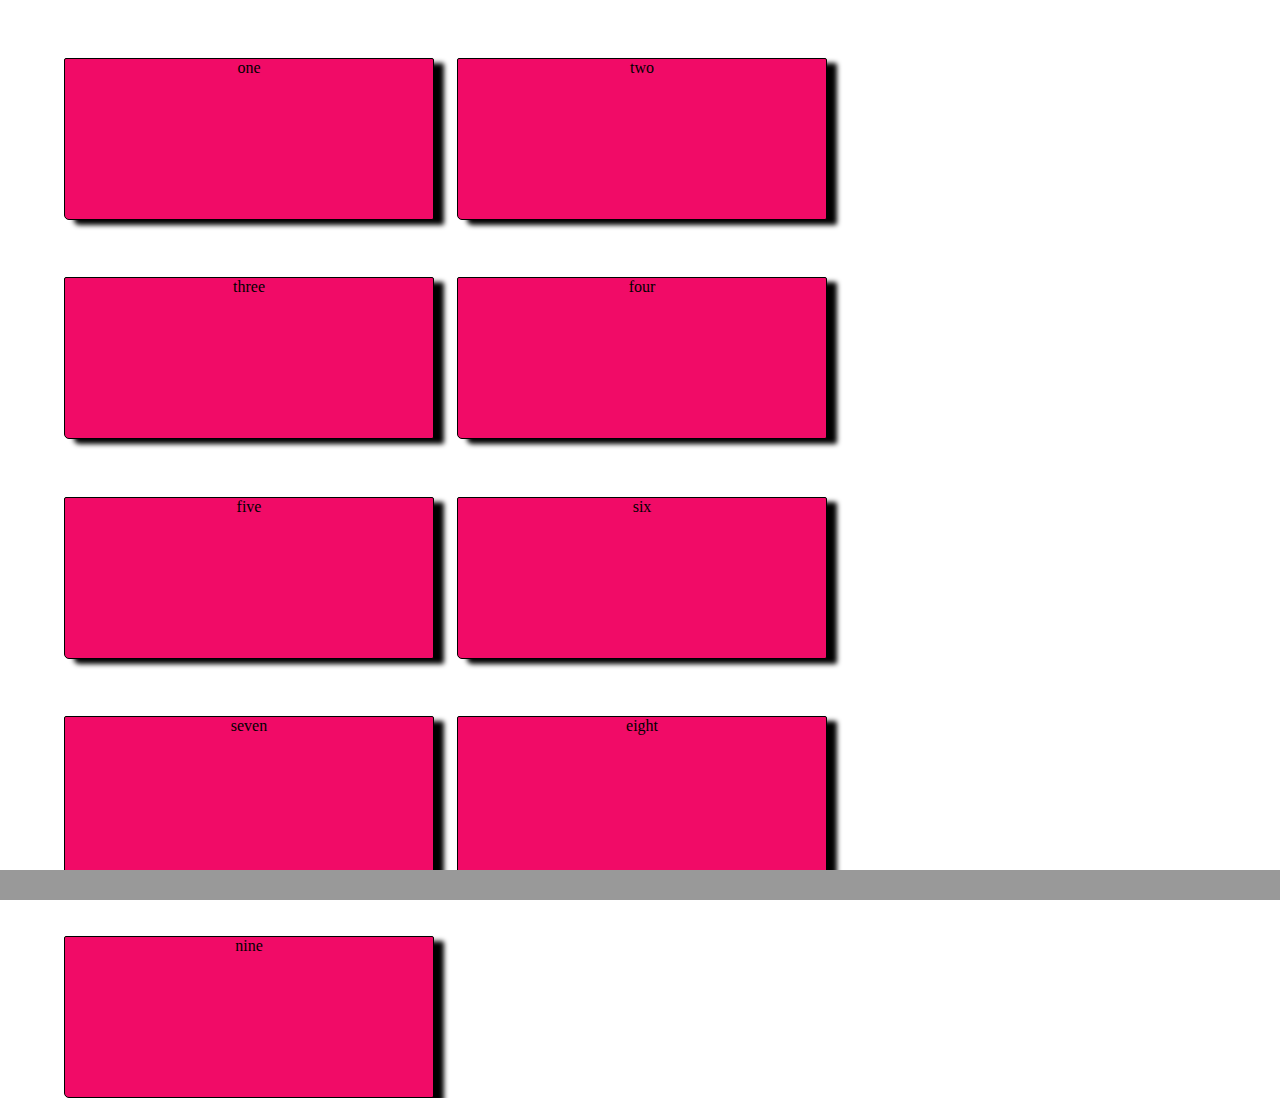
<file: responsive/index.html>
<!DOCTYPE html>
<html>
  <head>
    <meta charset="utf-8">
    <title>CSS sandbox</title>
    <link rel="stylesheet"
    type="text/css"
    href="http://fonts.googleapis.com/css?family=
    Tangerine:bold,bolditalic|Inconsolata:italic|Droid+Sans">
    <link rel="stylesheet" href="css/style.css" media="screen" title="no title" charset="utf-8">
  </head>
  <body>
      <div class="header">
        <div class="top_box"></div>
      </div>
      <div class="main">
         <div class="box_container ">
           <div class="box round">one</div>
           <div class="box round"><div class="top_box"></div>two</div>
           <div class="box round"><div class="top_box"></div>three</div>
           <div class="box round">four</div>
           <div class="box round">five</div>
           <div class="box round"><div class="top_box"></div>six</div>
           <div class="box round">seven</div>
           <div class="box round">eight</div>
           <div class="box round">nine</div>
         </div>
      </div>
      <div class="footer">
      </div>
  </body>
</html>
</file>
<file: responsive/css/style.css>
body{
  margin: 0;
  padding:0px;
}

.header {
  font-family: 'Tangerine';
  font-size: 48px;
  color: #f40000;
}


.footer{
  position:fixed;
  left:0px;
  bottom:0px;
  height:30px;
  width:100%;
  background:#999;
}

.top_box{
  background: #440000;
  width: 25px;
  height: 25px;
  float:right;
  position: relative;
  top:0;
  left: 0px;
  right: 0px;
  display: none;
}

.main{
text-align: center;
margin: 0 auto;
width: 100%;
background-color: rgb(255, 238, 144);
}

.box_container{
  background-color: rgb(195, 219, 250);
  width: 90%;
  height: auto;
  padding: 0;
  margin:0 auto;
}

.box{
  background-color: rgb(241, 11, 103);
  float:left;
  width: 23em;
  height: 10em;
  margin-top:5%;
  margin-right: 2%;
  box-shadow: 10px 5px 5px black;

}

.round{
  border-radius: 2px 2px 2px 5px;
  border: 1px solid #000;
}
/* border-top-left-radius, border-top-right-radius, border-bottom-right-radius and border-bottom-left-radius properties, respectively.   */



.cameo{
  background-image: image-url('splash.jpg');
  background-repeat: no-repeat;
  background-position: top center;
  background-position: 30% 20%;
  background-position: xpos, ypos;
  background-position: 30px; 40px;
}

@media (max-width: 800px) {

}

@media (max-width: 650px) {
  .box_container{
    background-color: rgb(163, 215, 12);
    width: 100%;
    height: auto;
    padding: 0em;
    margin:  auto;
  }
  .top_box{
      background: #440000;
      width: 25px;
      height: 25px;
      float:right;
      position: relative;
      top:0;
      left: 0px;
      right: 0px;
      display: block;
    }

    .box{
      float:left;
      width: 100%;
      height: 10em;
      box-shadow: 10px 5px 5px black;;
      /*margin:20px;*/
    }


}

@media (max-width: 450px) {



  .box_container{
    background-color: rgb(201, 30, 30);
    width: 100%;
    height: auto;
    padding: 0em;
    margin:  auto;
  }
  .top_box{
      background: #440000;
      width: 25px;
      height: 25px;
      float:right;
      position: relative;
      top:0;
      left: 0px;
      right: 0px;
      display: block;
    }

    .box{
      float:left;
      width: 100%;
      height: 40%;
      box-shadow: 10px 5px 5px black;;
      /*margin:20px;*/
    }

}

@media only screen and (min-device-width: 320px) and (max-device-width: 480px) {


}

/* Media types:
all

braille

embossed

handheld

print

projection

screen

speech
-->  Note: CSS2 had a similar media type called 'aural' for this purpose. See the appendix on aural style sheets for details.

tty
Intended for media using a fixed-pitch character grid (such as teletypes, terminals, or portable devices with limited display capabilities). Authors should not use pixel units with the "tty" media type.

tv
Intended for television-type devices (low resolution, color, limited-scrollability screens, sound available).

*/
</file>
